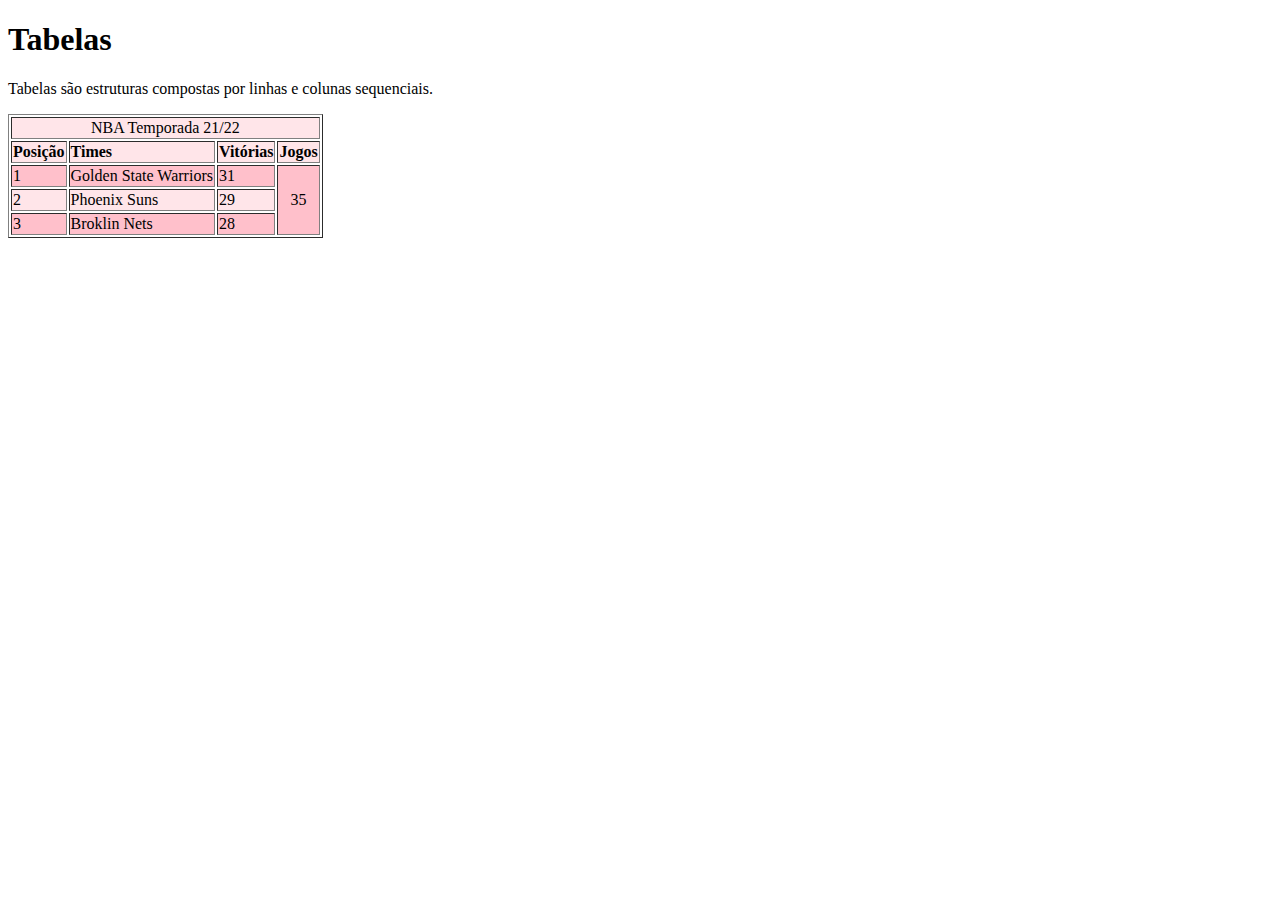
<file: desafio1-tabela/index.html>
<!DOCTYPE html>
<html lang="pt-br">
<head>
    <meta charset="UTF-8">
    <meta name="viewport" content="width=device-width, initial-scale=1.0">
    <title>Desafio tabela</title>
</head>
<body>
    <h1>Tabelas</h1>
    <p>Tabelas são estruturas compostas por linhas e colunas sequenciais.</p>
    <table border="1">
        <thead>
        <td colspan="4" align="center" style="background-color: rgba(255, 192, 203, 0.418);"> NBA Temporada 21/22 </td>
                <tr style="font-weight: bold; background-color:rgba(255, 192, 203, 0.418);">
                    <td>Posição</td>
                    <td>Times</td>
                    <td>Vitórias</td>
                    <td>Jogos</td>
                </tr>
        </thead>
        <tbody>
            <tr style="background-color:pink">
                <td>1</td>
                <td>Golden State Warriors</td>
                <td>31</td>
                <td rowspan="3" align="center">35</td>
            </tr>
            <tr style="background-color: rgba(255, 192, 203, 0.418);">
                <td>2</td>
                <td>Phoenix Suns</td>
                <td>29</td>
            </tr>
            <tr style="background-color: pink;">
                <td>3</td>
                <td>Broklin Nets</td>
                <td>28</td>
            </tr>
        </tbody>
    </table>
    
</body>
</html>
</file>
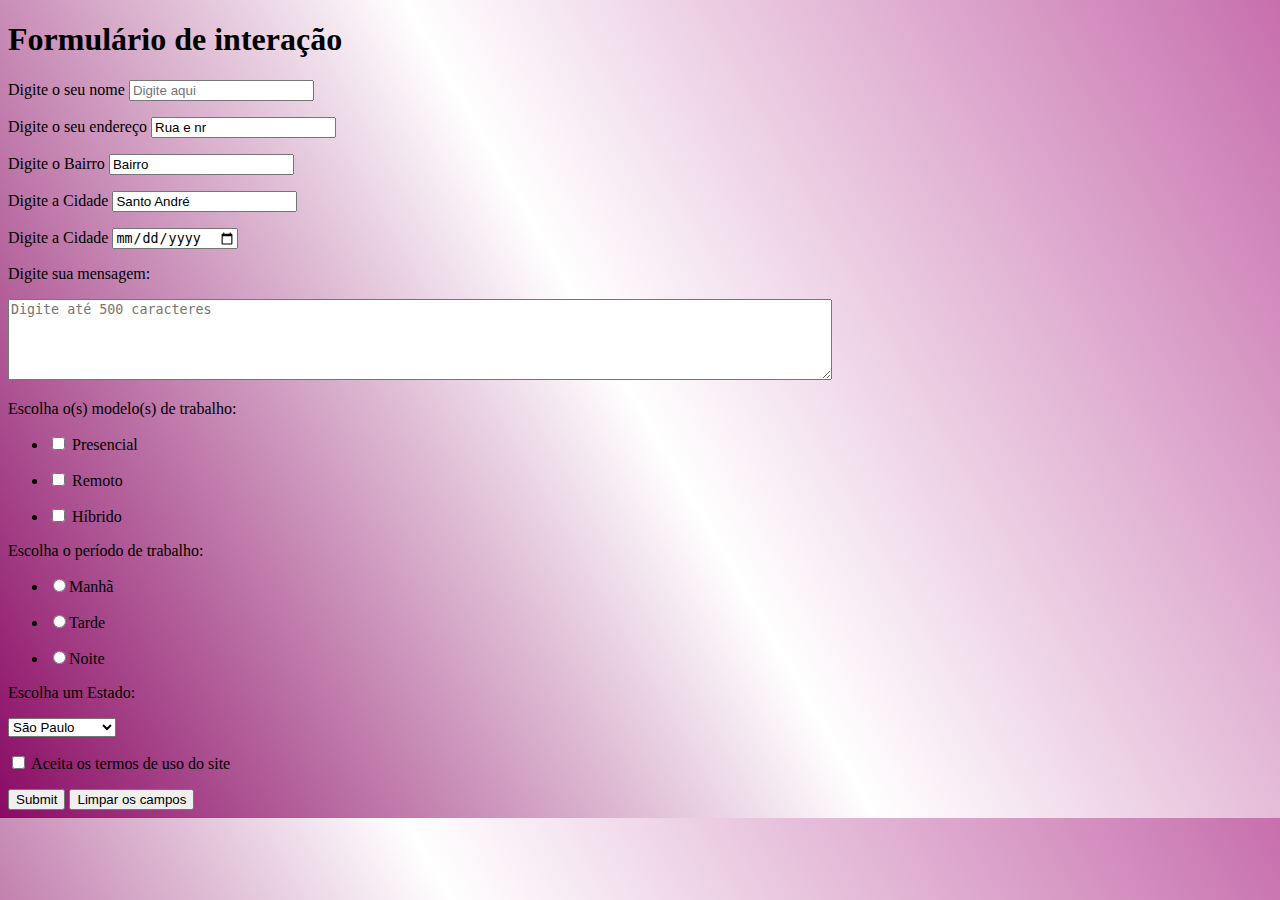
<file: desafio2-formulário/index.html>
<!DOCTYPE html>
<html lang="pt-br">
<head>
    <meta charset="UTF-8">
    <meta name="viewport" content="width=device-width, initial-scale=1.0">
    <link rel="stylesheet" href="style.css">
    <title>Desafio formulário</title>
</head>
<body>
    <form action="">
        <h1>Formulário de interação</h1>
        <p>Digite o seu nome <input type="text" name="" id="" placeholder="Digite aqui"></p>
        
        <p>Digite o seu endereço <input type="text" name="" id="" value="Rua e nr"></p>
        
        <p>Digite o Bairro <input type="text" name="" id="" value="Bairro"></p>
        <p>Digite a Cidade <input type="text" name="" id="" value="Santo André"></p>
        <p>Digite a Cidade <input type="date" name="" id="" placeholder="Santo André"></p>
        
        <p>Digite sua mensagem:</p>
        <textarea name="Quadradao" placeholder="Digite até 500 caracteres" maxlength="500" rows="5" cols="100"></textarea>
        <p>Escolha o(s) modelo(s) de trabalho: </p>
        <ul>
        <li>
            <p><input type="checkbox"> Presencial</p>
        </li>
        <li>
            <p><input type="checkbox"> Remoto</p>
        </li>
        <li>
            <p><input type="checkbox"> Híbrido</p>
        </li>
        </ul>
        <p>Escolha o período de trabalho:</p>
        <ul>
        <li>
            <p><input type="radio">Manhã</p>
        </li>
        <li>
            <p><input type="radio">Tarde</p>
        </li>
        <li>
            <p><input type="radio">Noite</p>
        </li>
        </ul>
        <p>Escolha um Estado:</p>
        <select name="Estado">
            <option value="SP"> São Paulo</option>
            <option value="RJ"> Rio de Janeiro</option>
            <option value="ES"> Espírito Santo</option>
            <option value="BR"> Brasília</option>
        </select>
        <p><input type="checkbox"> Aceita os termos de uso do site</p>
        <a href="agradecimento.html"><input type="submit" name="Enviar"></a> <input type="button" value="Limpar os campos">
    </form>
</body>
</html>
</file>
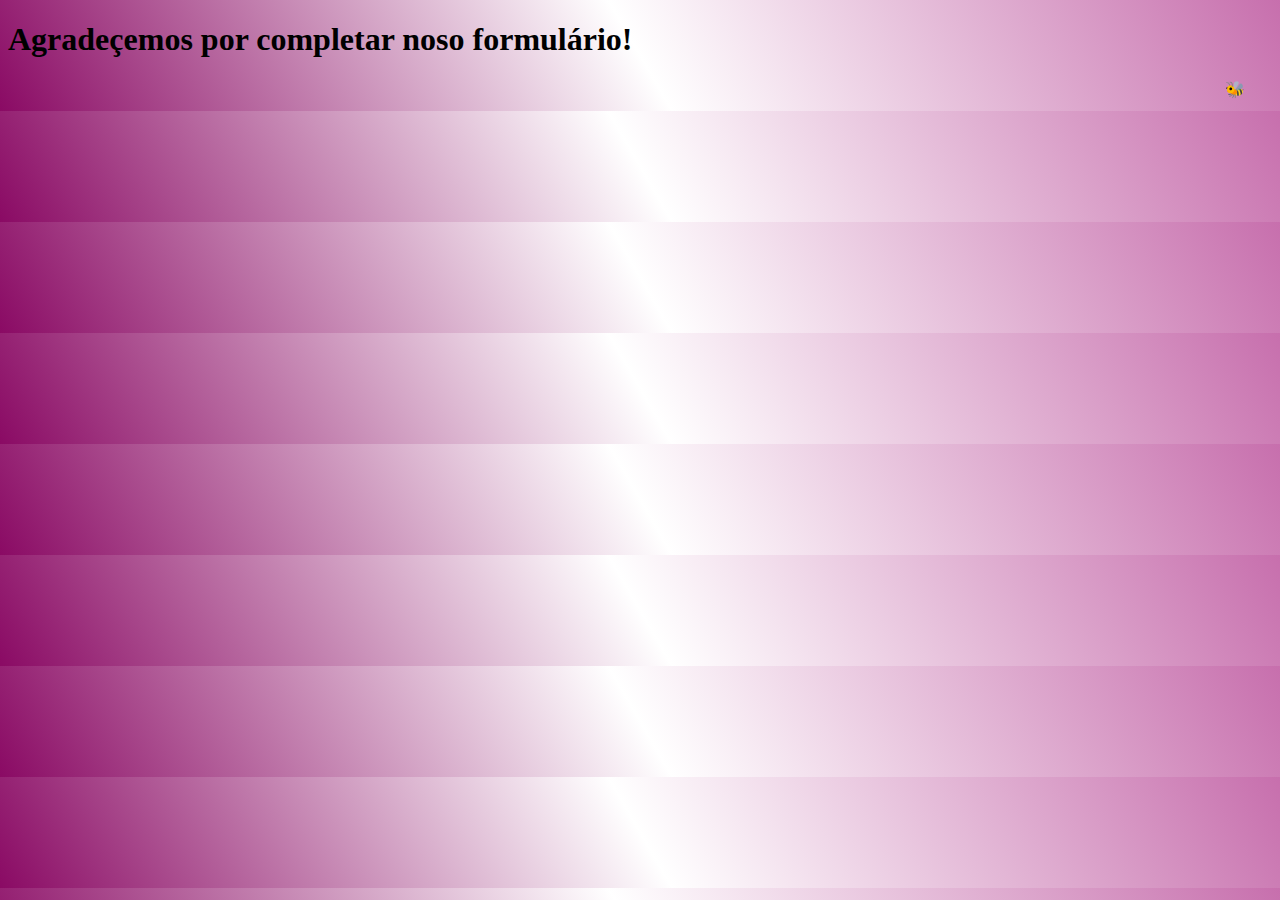
<file: desafio2-formulário/agradecimento.html>
<!DOCTYPE html>
<html lang="pt-br">
<head>
    <meta charset="UTF-8">
    <meta name="viewport" content="width=device-width, initial-scale=1.0">
    <link rel="stylesheet" href="style.css">
    <title>Agradecimentos</title>
</head>
<body>
    <h1>Agradeçemos por completar noso formulário!</h1>
    <marquee>
        🐝
    </marquee>
</body>
</html>
</file>
<file: desafio2-formulário/style.css>
body{
    background: linear-gradient(600deg, #c76fad, #ffffff, #8a0a64)

}
h1{
    color: black
}
</file>
